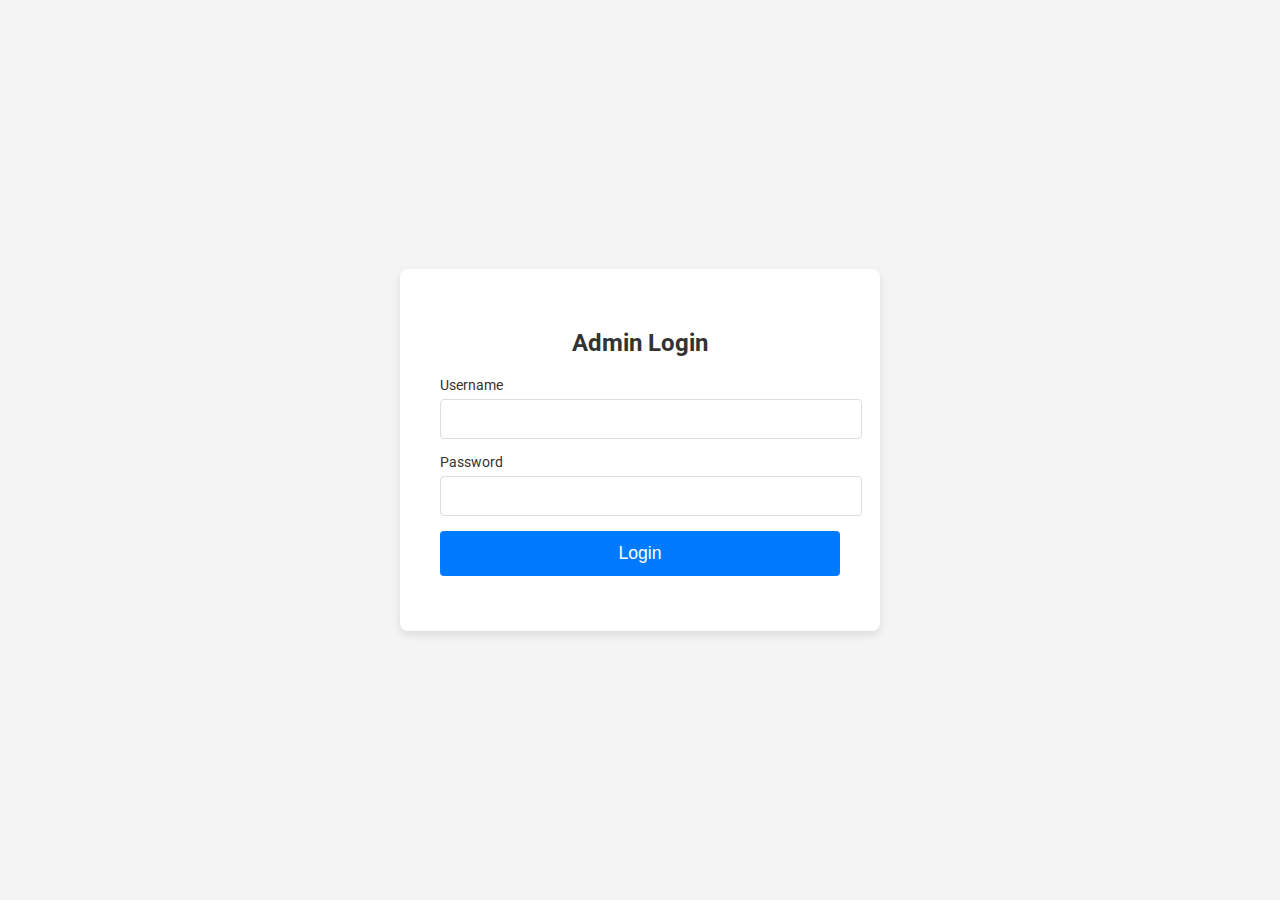
<file: admin.html>
<!DOCTYPE html>
<html lang="en">
<head>
    <meta charset="UTF-8">
    <meta name="viewport" content="width=device-width, initial-scale=1.0">
    <title>Admin Login - AI Robot Dashboard</title>
    <!-- Link to Google Fonts and CSS Styles -->
    <link href="https://fonts.googleapis.com/css2?family=Roboto:wght@400;500&display=swap" rel="stylesheet">
    <link rel="stylesheet" href="admins.css">
</head>
<body>
    <div class="login-container">
        <div class="login-box">
            <h2>Admin Login</h2>
            <form id="loginForm">
                <div class="input-group">
                    <label for="username">Username</label>
                    <input type="text" id="username" required>
                </div>
                <div class="input-group">
                    <label for="password">Password</label>
                    <input type="password" id="password" required>
                </div>
                <button type="submit" class="login-btn">Login</button>
            </form>
            <p id="login-error" class="error-message"></p>
        </div>
    </div>

    <!-- Link to JavaScript -->
    <script src="adminss.js"></script>
</body>
</html>
</file>
<file: admins.css>
/* General Styles for Body */
body {
    font-family: 'Roboto', sans-serif;
    margin: 0;
    padding: 0;
    background-color: #f4f4f4;
}

/* Admin Login Container */
.login-container {
    display: flex;
    justify-content: center;
    align-items: center;
    height: 100vh;
    background-color: #f4f4f4;
}

.login-box {
    background-color: #fff;
    padding: 40px;
    border-radius: 8px;
    box-shadow: 0 4px 8px rgba(0, 0, 0, 0.1);
    max-width: 400px;
    width: 100%;
}

.login-box h2 {
    margin-bottom: 20px;
    text-align: center;
    color: #333;
}

.input-group {
    margin-bottom: 15px;
}

.input-group label {
    display: block;
    margin-bottom: 5px;
    font-size: 0.9em;
    color: #333;
}

.input-group input {
    width: 100%;
    padding: 10px;
    border: 1px solid #ddd;
    border-radius: 4px;
    font-size: 1em;
    color: #333;
}

.input-group input:focus {
    outline: none;
    border-color: #007bff;
}

.login-btn {
    width: 100%;
    padding: 12px;
    background-color: #007bff;
    border: none;
    border-radius: 4px;
    color: white;
    font-size: 1.1em;
    cursor: pointer;
}

.login-btn:hover {
    background-color: #0056b3;
}

.error-message {
    color: red;
    text-align: center;
    margin-top: 10px;
    font-size: 0.9em;
}
</file>
